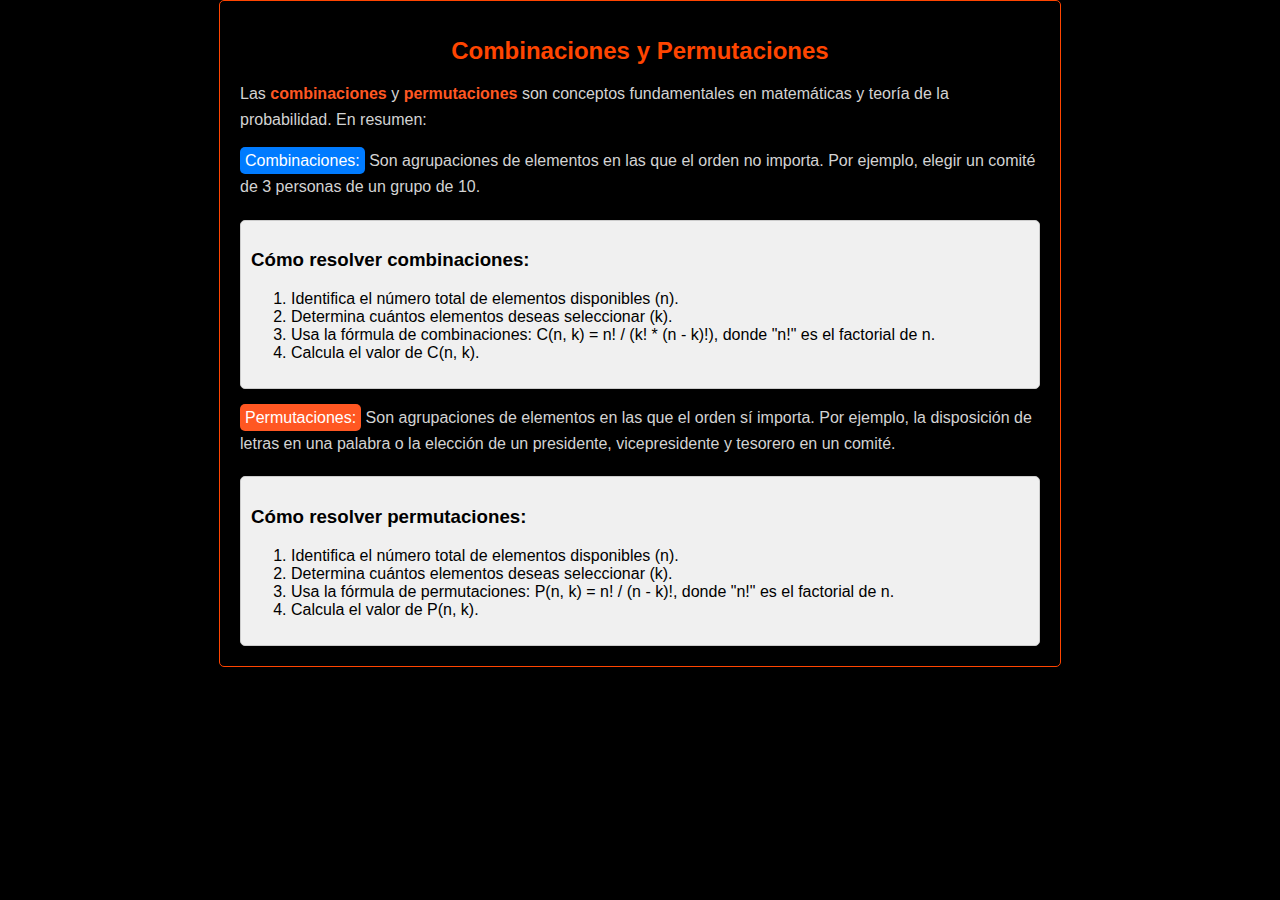
<file: public/mas_informacion/combyper/combyper.html>
<!DOCTYPE html>
<html>

<head>
    <style>
        body {
            background-color: black;
            font-family: Arial, sans-serif;
            margin: 0;
            padding: 0;
        }

        .container {
            max-width: 800px;
            margin: 0 auto;
            background-color: black;
            padding: 20px;
            border: 1px solid orangered;
            border-radius: 5px;
            box-shadow: 0 0 10px rgba(0, 0, 0, 0.1);
        }

        h1 {
            color: orangered;
            text-align: center;
            font-size: 24px;
        }

        p {
            color: #d3d3d3;
            line-height: 1.6;
        }

        .highlight {
            color: #ff5722;
            font-weight: bold;
        }

        .bg-primary {
            background-color: #007bff;
            color: #fff;
            padding: 5px;
            border-radius: 5px;
        }

        .bg-accent {
            background-color: #ff5722;
            color: #fff;
            padding: 5px;
            border-radius: 5px;
        }

        .explanation {
            margin-top: 20px;
            padding: 10px;
            background-color: #f0f0f0;
            border: 1px solid #ccc;
            border-radius: 5px;
        }
    </style>
</head>

<body>
    <div class="container">
        <h1>Combinaciones y Permutaciones</h1>
        <p>
            Las <span class="highlight">combinaciones</span> y <span class="highlight">permutaciones</span> son
            conceptos fundamentales en matemáticas y teoría de la probabilidad.
            En resumen:
        </p>
        <p>
            <span class="bg-primary">Combinaciones:</span> Son agrupaciones de elementos en las que el orden no importa.
            Por ejemplo, elegir un comité
            de 3 personas de un grupo de 10.
        </p>
        <div class="explanation">
            <h3>Cómo resolver combinaciones:</h3>
            <ol>
                <li>Identifica el número total de elementos disponibles (n).</li>
                <li>Determina cuántos elementos deseas seleccionar (k).</li>
                <li>Usa la fórmula de combinaciones: C(n, k) = n! / (k! * (n - k)!), donde "n!" es el factorial de n.
                </li>
                <li>Calcula el valor de C(n, k).</li>
            </ol>
        </div>
        <p>
            <span class="bg-accent">Permutaciones:</span> Son agrupaciones de elementos en las que el orden sí importa.
            Por ejemplo, la disposición
            de letras en una palabra o la elección de un presidente, vicepresidente y tesorero en un comité.
        </p>
        <div class="explanation">
            <h3>Cómo resolver permutaciones:</h3>
            <ol>
                <li>Identifica el número total de elementos disponibles (n).</li>
                <li>Determina cuántos elementos deseas seleccionar (k).</li>
                <li>Usa la fórmula de permutaciones: P(n, k) = n! / (n - k)!, donde "n!" es el factorial de n.</li>
                <li>Calcula el valor de P(n, k).</li>
            </ol>
        </div>
    </div>
</body>

</html>
</file>
